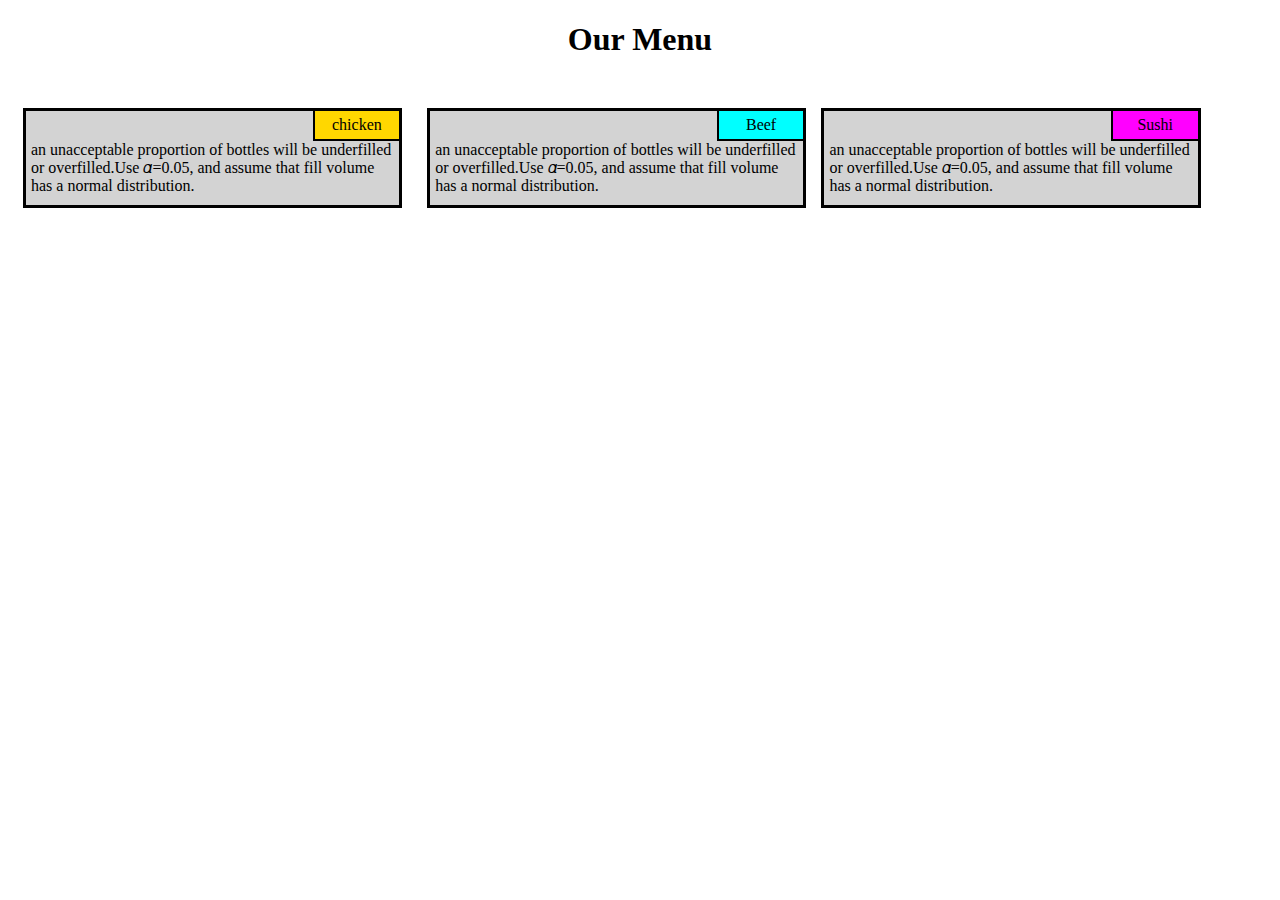
<file: index.html>
<!doctype html>
<html>
<head>
<meta charset="utf-8">
<meta name="viewport" content="width=device-width,initial-scale=1">
<title> Our Menu</title>
<link rel="stylesheet" href="s.css">
<head>
	<h1> Our Menu</h1>
</head>
<body>
<div class="row">	
	<div id="firstbox" class="first">
	<div id="smallbox" class="chicken" >chicken</div>
		an unacceptable proportion of bottles will be underfilled or overfilled.Use 𝛼=0.05, and assume that fill volume has a normal distribution.
	
	</div>
	<div id="firstbox" class="first">
    <div id="smallbox" class="beef">Beef</div>
		an unacceptable proportion of bottles will be underfilled or overfilled.Use 𝛼=0.05, and assume that fill volume has a normal distribution.

	</div>
	<div id="firstbox" class="second">
	<div id="smallbox" class="sushi">Sushi</div>
	an unacceptable proportion of bottles will be underfilled or overfilled.Use 𝛼=0.05, and assume that fill volume has a normal distribution.
	</div>

	</div>
</body>

</html>
</file>
<file: s.css>
h1{
	text-align:center;
}
.row {
	width:100%;
	margin-top:50px;

}

/*base*/
#firstbox{
  background-color: lightgrey;
  border: 3px solid black;
  padding:30px 5px 10px 5px;
  Box-sizing: border-box;
  float:left;
  position:relative;
  height:30%;
  }
  #smallbox{

  width: 20%;
  border-left: 2px solid black;
  border-bottom: 2px solid black;
  padding: 5px;
  text-align:center;
  position:absolute;
  top:0;
  right:0;
  float:right;

  }
 #smallbox.chicken{
 	background-color: gold;
 }
 #smallbox.beef{
 	background-color: #00FFFF;
 }
  #smallbox.sushi{
 	background-color: 	#FF00FF;
 }

/*desktop*/
@media(min-width:992px){

 #firstbox.first{
  width: 30%;
  margin-left:15px;
  margin-right:10px;
 }
#firstbox.second
 {
  width: 30%;
  margin-left:5px;
  margin-right:15px;
 }


	}
/*tablet*/
@media(min-width: 768px) and (max-width: 991px)
	{

 #firstbox.first{
  width: 47%;
  margin-left:15px;
  margin-right:5px;
 }
#firstbox.second
 {
  width:96.5%;
  margin-left:15px;
  margin-right:5px;
  margin-top:15px;
 }

	}
/*mobile*/
@media(max-width:767px){ 
 #firstbox.first,#firstbox.second{
  width:87%;
  margin-top:20px;
  margin-left:35px;
  margin-right:35px;
  margin-bottom:10px;
 }

	}
</file>
